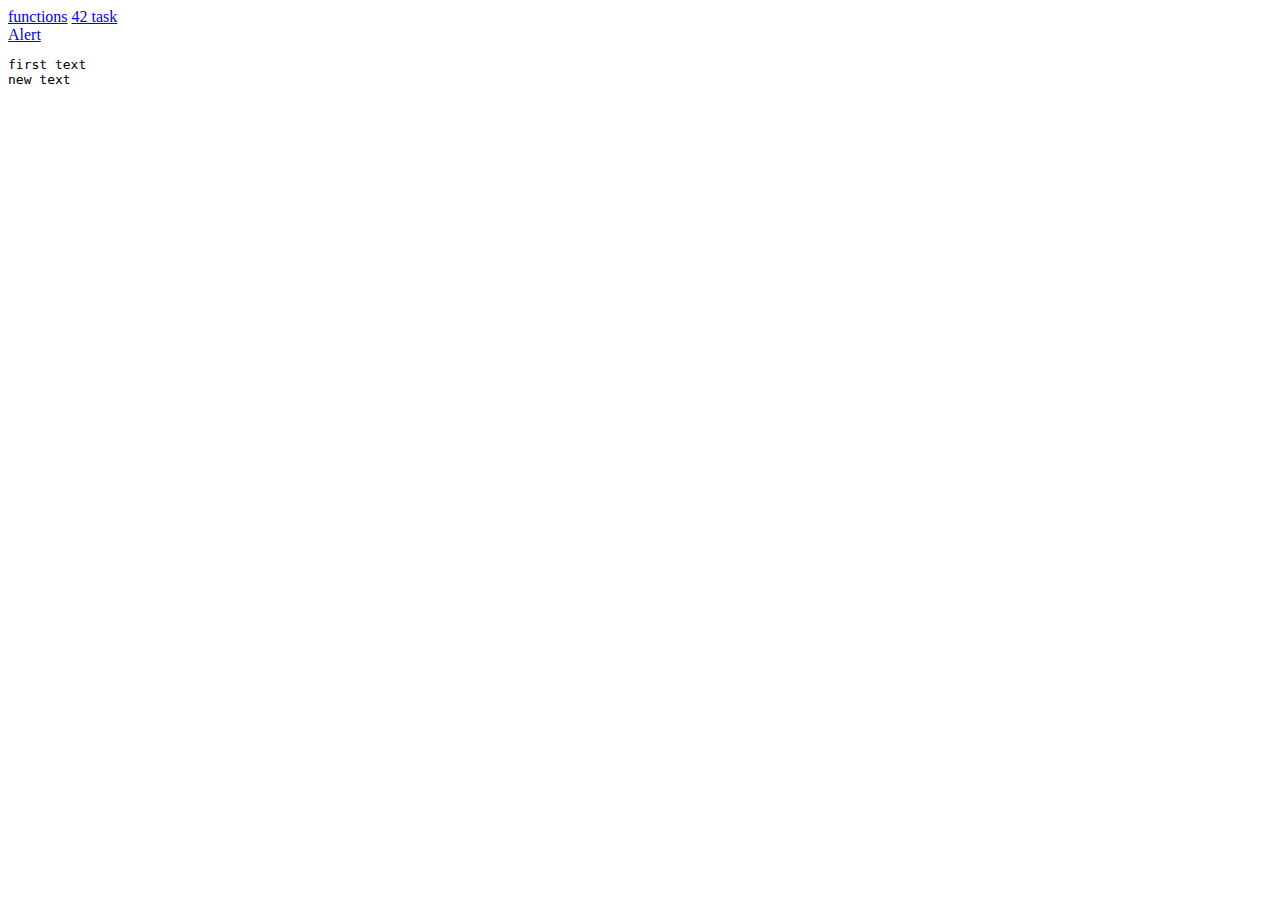
<file: index.html>
<!doctype html>

<a href="functions.html">functions</a>
<a href="42.html">42 task</a>
<br>
<a href="#" onclick="event.preventDefault(); alert('Hello world #1');">Alert</a>

<pre id="output"></pre>

<script>
    console.log('Hello world #2');
    let message = "This this message";

    const A = "1";
    console.log(A);

    var b = 2;
    b++;
    console.log('b', b);

    var output = document.getElementById('output');
    add('first text');

   
    console.log(output);

    function add(text) {
        var new_line = '\n';
        output.append(text + new_line);
    }

    {
        let a1 = 'a1 let';
        var b1 = 'b1 var';

        console.log(a1, b1);
    }

    //console.log(a1);
    console.log(b1);

    //console.log(new_line);
    add('new text');
</script>

<script src="script.js"></script>
</file>
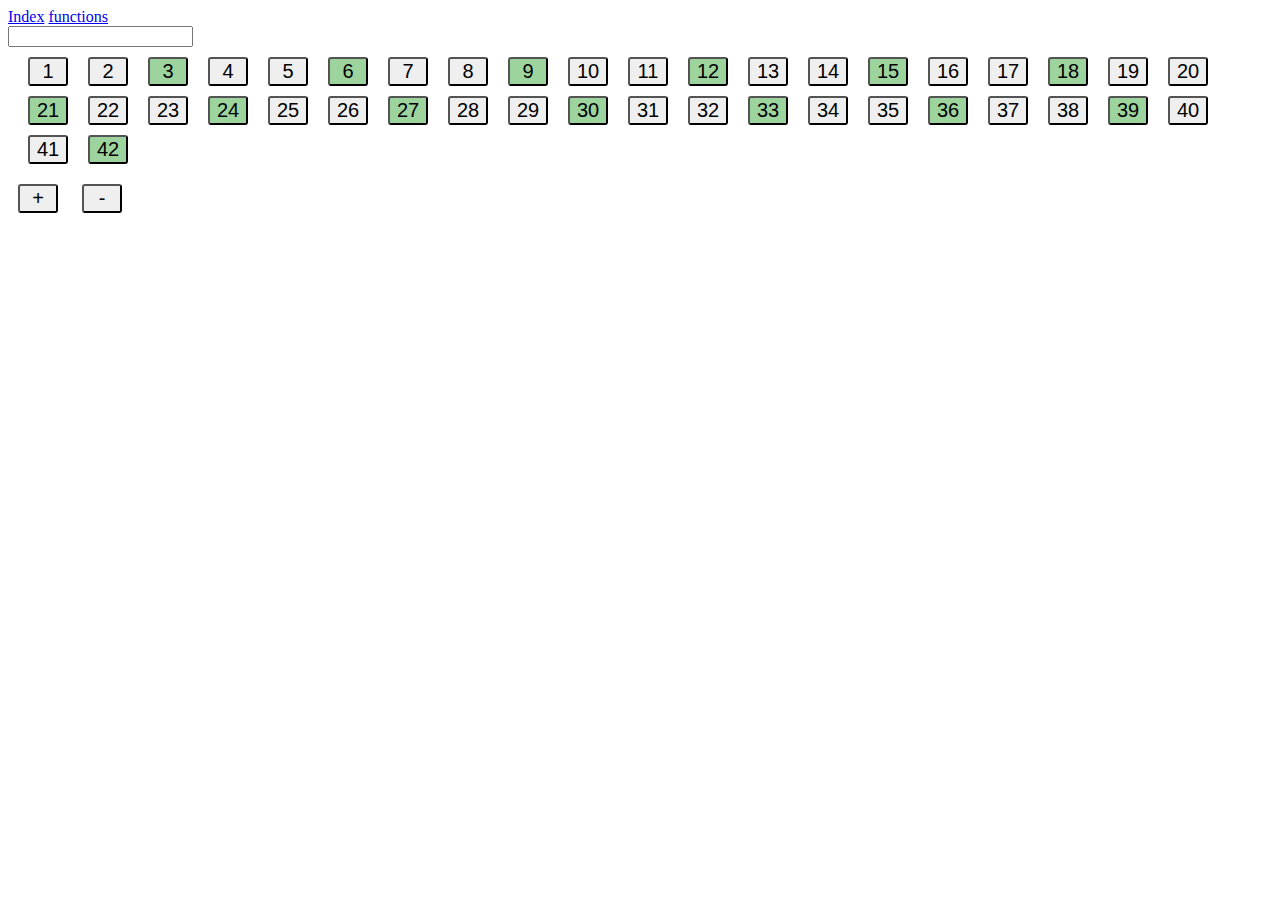
<file: 42.html>
<!doctype html>
<link rel="stylesheet" href="style.css">

<a href="index.html">Index</a>
<a href="functions.html">functions</a>

<form action="" onsubmit="func1(event, this);">
    <input id="number" type="number">
</form>

<div id="output"></div>
<button class="btn" onclick="add(++val)">+</button>

<button class="btn minus">-</button>

<script>
    //document.querySelector('.minus').remove();
    let val = 42;
    let i = 0;
    let output = document.getElementById('output');
    let button = document.createElement('button');
    button.classList.add('btn');

    document.querySelector('.minus').addEventListener('click', function () {
        document.querySelector('#_' + val--).remove();
    });



    function func1(event, form) {
        event.preventDefault();
        let input = form.querySelector('#number');
        val = input.value;
        input.value = '';
        console.log(input);

        output.textContent = '';
        run();
    }

    function add(id) {
        let new_button = button.cloneNode();
        if (id % 3 == 0) {
            new_button.classList.add('green');
        }
        if (id % 2 == 0) {
            new_button.setAttribute('onclick', 'this.textContent++');
        }

        new_button.textContent = id;
        new_button.id = "_"+id;
        //new_button.setAttribute('id', id);
        output.append(new_button);
    }

    function run() {
        if (++i <= val) {
            add(i);
            run();
        }
        else {
            i = 0;
        }
    }

    run();


</script>
</file>
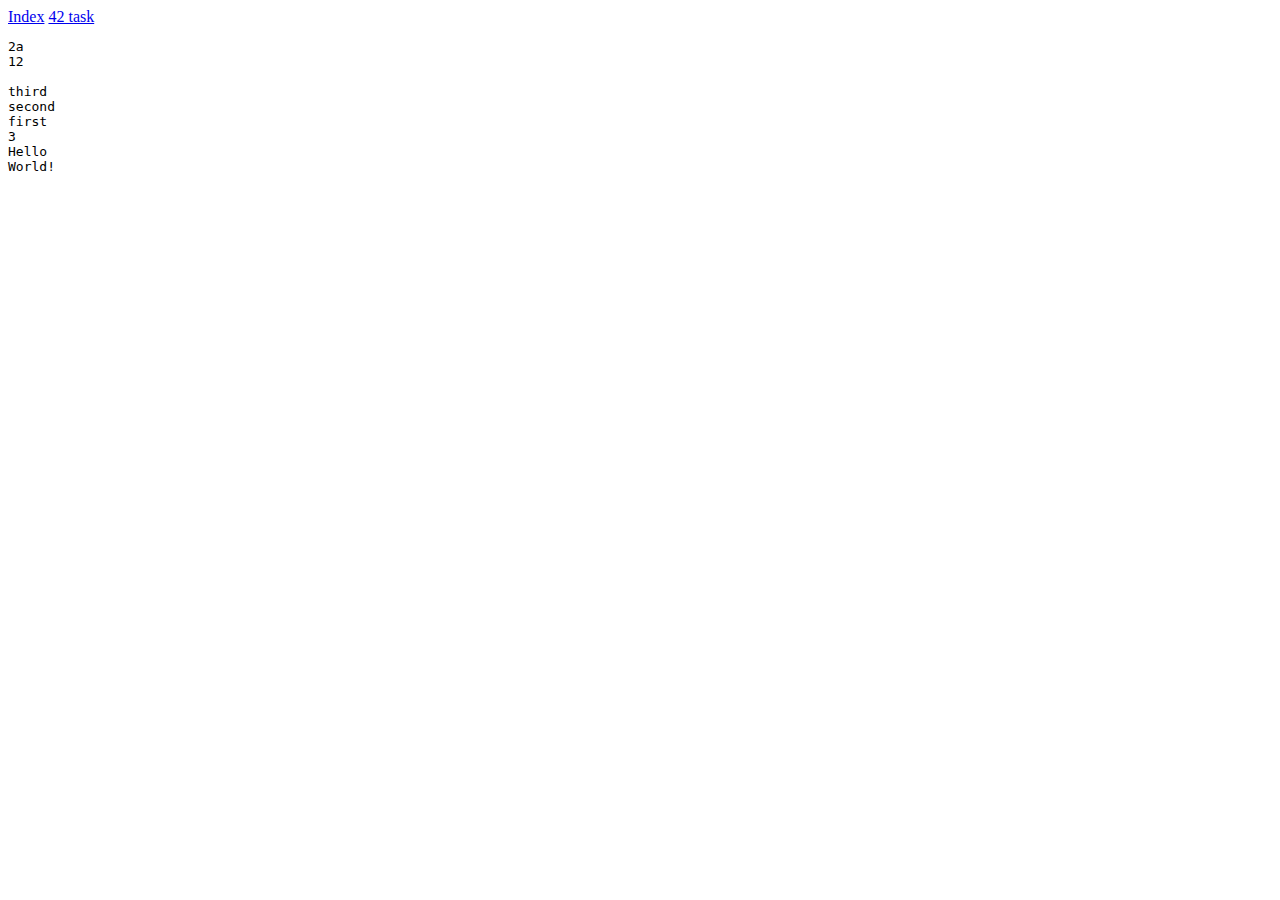
<file: functions.html>
<!doctype html>

<a href="index.html">Index</a>
<a href="42.html">42 task</a>
<pre id="output"></pre>

<script>

    let output = document.getElementById('output');
    function add(text) {
        let new_line = '\n';
        output.append(text + new_line);
    }

    function a1(a, b) {
        return a + b;
    }

    add(a1(2, "a"));

    let a2 = function (a) {
        return a.length;
    };

    add(a2('hello world!') + "\n");
    // Third example

    let a3 = function func(a, count) {
        if (count > 0) {
            add(a[--count]);
            func(a, count);
        }
    };

    const masivs = ['first', 'second', 'third'];

    a3(masivs, a2(masivs));


    let a4 = (b, c) => {
        return b - c;
    };

    add(a4(8, 5));
/*************************/

function b1(greeting, callback) {
    add(greeting);
    callback();
}

b1('Hello ', function () {
    add("World!");
});

let count = 5;

const run = function () {
    const d = new Date();
    console.log('+' + d.getTime());
    if (--count) {
        console.log(count);
        timeout();
    }
};
const timeout = function () {
    setTimeout(run, 1500);
}

timeout();








</script>
</file>
<file: style.css>
/** @format */

#output {
    padding: 10px;
  }
  .btn {
    font-size: 20px;
    min-width: 40px;
    margin: 0 10px 10px 10px;
    border-radius: 3px;
  }
  
  .btn.green {
    background: rgb(157, 211, 157);
  }
  
  @media only screen and (max-width: 600px) {
    #output :nth-child(3n) {
        display: none;
    }
  }
</file>
